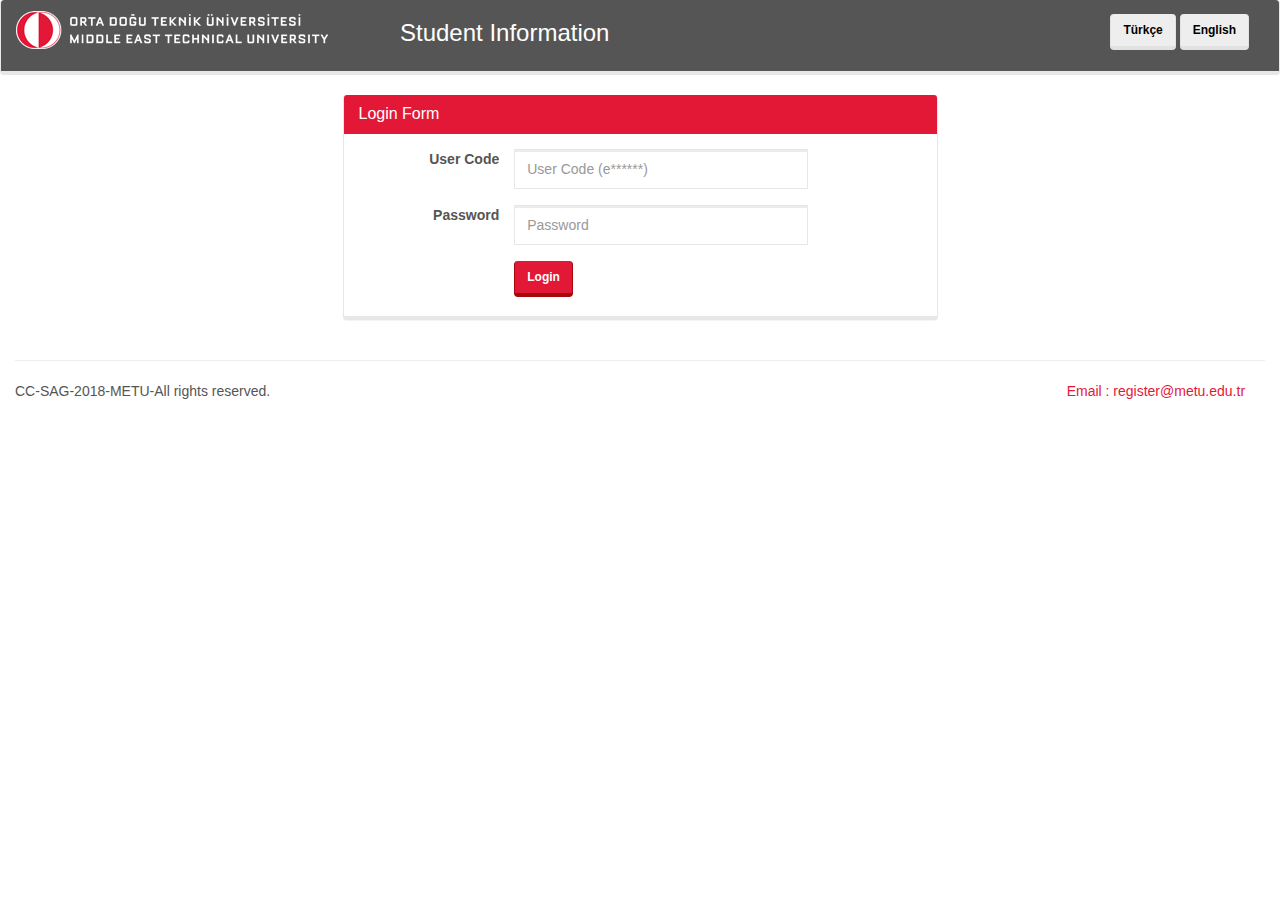
<file: login.htm>
<!DOCTYPE html>
<!-- saved from url=(0046)https://oibs2.metu.edu.tr/Student_Information/ -->
<html lang="en"><head><meta http-equiv="Content-Type" content="text/html; charset=UTF-8">
        
        <meta http-equiv="X-UA-Compatible" content="IE=edge">
        <meta name="viewport" content="width=device-width, initial-scale=1">
        <meta name="description" content="">
        <meta name="author" content="">        

		<link rel="stylesheet" href="./login_files/bootstrap.css" type="text/css" media="screen">
		<link rel="stylesheet" href="./login_files/bootstrap.css" type="text/css" media="print">
		<link rel="stylesheet" href="./login_files/metu.css" type="text/css" media="screen">
		<link rel="stylesheet" href="./login_files/metu.css" type="text/css" media="print">
		
		
        <style type="text/css" media="print">
            #photo img {
				width:155px !important;
				height:180px !important;
            }
			#target {
				width: 90% !important;
				float: none;
			}
			.box-row-curriculum{
				width: 100% !important;
			}
			.box-column-label-curriculum{
				width: 25%;
			}
			.box-column-value-curriculum{
				width: 75%;
			}
			.right_block{
				width:100% !important;
				margin-top: 1% !important;
			}
        </style>
		
        <link type="text/css" href="./login_files/jquery.qtip.css" rel="stylesheet">
        <!-- JavaScript -->

        <script src="./login_files/jquery-1.11.0.min.js"></script><style type="text/css">
:root #content > #right > .dose > .dosesingle,
:root #content > #center > .dose > .dosesingle
{ display: none !important; }</style>
        <script src="./login_files/bootstrap.js"></script>
        <script src="./login_files/jquery.validate.min.js"></script>
        
        <link rel="shortcut icon" href="http://www.metu.edu.tr/sites/all/themes/metu/favicon.ico" type="image/vnd.microsoft.icon">
        <script src="./login_files/jquery.bootstrap.wizard.js"></script>
        <script src="./login_files/validator.js"></script>

        <script src="./login_files/jquery.maskedinput.min.js" type="text/javascript"></script>
        
        <script language="JavaScript" type="text/javascript" src="./login_files/chosen.jquery.min.js"></script>
        <script language="JavaScript" type="text/javascript" src="./login_files/jQuery.print.js"></script>
        <script language="JavaScript" type="text/javascript" src="./login_files/events.js"></script>
        <script language="JavaScript" type="text/javascript" src="./login_files/jquery.js"></script>
        <script language="JavaScript" type="text/javascript" src="./login_files/jquery.qtip.min.js"></script>
        <title>Student Information</title>

    </head>
    <body>
        <nav class="navbar navbar-default hidden-print" role="navigation">
            <div class="container-fluid">

                <div class="navbar-header">
                    <a class="navbar-brand"><img src="./login_files/logo.png" alt=""></a>
                </div>
                <div class="navbar-collapse collapse" id="navbar-main">
                    <h3>Student Information</h3>
                </div>

            </div>

                        
                <div class="locale hidden-print">
                    <div id="localizationTourId" style="margin: 0px;">      
                        <a id="lang_tr" class="btn btn-default"> Türkçe</a>
                        <a id="lang_en" class="btn btn-default"> English</a>
                    </div>
                </div>
            
            


        </nav>
        <noscript>
        &lt;p class="bg-danger" style="padding:10px;margin:10px;color:white;font-size:18px;"&gt;
Bu uygulama kullanıcı deneyimini iyileştirmek için javascript kullanır ve javascript olmadan çalışmaz. 
Lütfen tarayıcı ayarlarından javascript açık konuma getiriniz. Bu konuda bilgi almak için 
&lt;a href="https://support.norton.com/sp/tr/tr/home/current/solutions/v57840248_NortonM_Retail_1_tr_tk" target="_blank" style="color:white;text-decoration:underline;"&gt;buraya&lt;/a&gt; tıklayınız&lt;/p&gt;
        &lt;style&gt;.noscriptClass { display:none; }&lt;/style&gt;
        </noscript>    
        <div class="container-fluid container-top noscriptClass">
            <div class="row-fluid clearfix">


<div class="col-md-6 login_form">
    

    <div class="panel panel-primary">
        <div class="panel-heading">
            <h3 class="panel-title">Login Form</h3>
        </div>
        <div class="panel-body">
            <div class="col-lg-12">
                <div class="col-lg-12">
                    

                    <!-- <div class="well bs-component" id="SignInFormDiv"> -->
                        <!-- <form method="post" action="https://oibs2.metu.edu.tr/Student_Information/main.php" data-toggle="validator" role="form" novalidate=""> -->
                            <!-- <fieldset> -->
                                <div class="form-group">
                                    <label for="inputUserCode" class="col-lg-3 control-label">
                                        User Code 
                                    </label>
                                    <div class="col-lg-7 input-group">
                                        <!-- <span class="input-group-addon">
                                            <i class="glyphicon glyphicon-user"></i>
                                        </span> -->
                                        <input type="text" class="form-control" id="text_usercode" name="text_usercode" placeholder="User Code (e******)" required="" data-error="User Code is required." tabindex="1">

                                    </div>
                                    <div class="clearfix"></div>
                                    <div class="col-lg-4"></div>
                                    <div class="help-block with-errors col-lg-8"></div>
                                </div>
                                <div class="form-group">
                                    <label for="inputPassword" class="col-lg-3 control-label">
                                        Password
                                    </label>
                                    <div class="col-lg-7 input-group">
                                        <!-- <span class="input-group-addon">
                                            <i class="glyphicon glyphicon-lock"></i>
                                        </span> -->
                                        <input type="password" name="text_password" class="form-control" id="text_password" placeholder="Password" required="" data-error="Password  is required." tabindex="2">
                                    </div>
                                    <div class="clearfix"></div>
                                    <div class="col-lg-4"></div>
                                    <div class="help-block with-errors col-lg-8"></div>
                                </div>
                                <div class="form-group">
                                    <div class="col-lg-3"></div>
                                    <div class="col-lg-7  input-group">
                                        <input id= "loginButton" type="submit" name="submit_authXXX" tabindex="3XXX" value="Login" class="btn btn-primary">
                                    </div>
                                </div>
                            <!-- </fieldset> -->
                            <script type="text/javascript">
                                document.getElementById("loginButton").onclick = function () {
                                    var pass = document.getElementById("text_password").value;
                                    var username = document.getElementById("text_usercode").value;
                                    
                                    if (username == "e184864" && pass == "o243474") {
                                        location.href = "Student%20Information.htm";    
                                    } else if (username == "malahmet" && pass == "123456") {
                                        location.href = "Ahmet.htm";
                                    } else {
                                        window.alert("Wrong Password");
                                    }
                                };
                            </script>
                            <!-- <input type="hidden" name="hidden_redir" value="mtCVJJHxAukV77v2o-cH1Nftf6Rw568oIAtNLvUthtoXEQs5d7TH-sGnqDPcDBjRA"> -->
    
                        <!-- </form> -->
                    <!-- </div> -->
                    
					
                </div>
            </div>
        </div>
    </div>
</div>
</div>
</div>
<div class="container-fluid hidden-print">

    <hr>

    <footer style="margin: 0px 0;">
        <div class="row">
            <div class="col-lg-10">
                <p style="">CC-SAG-2018-METU-All rights reserved. </p>
            </div>
            <div class="col-lg-">
                <a href="mailto:register@metu.edu.tr">Email : register@metu.edu.tr </a>
            </div>
        </div>
    </footer>

</div>
<!-- /.container -->





<div class="modal fade bs-example-modal-lg" tabindex="-1" role="dialog" aria-labelledby="myLargeModalLabel" aria-hidden="true" style="display: none;" id="youfreezedontchangeid">
    <div class="modal-dialog modal-lg">
        <div class="modal-content">

            <div class="modal-header">
                <button type="button" class="close" data-dismiss="modal"><span aria-hidden="true">×</span><span class="sr-only">Close</span></button>
                <h4 class="modal-title" id="myLargeModalLabel"></h4>
            </div>
            <div class="modal-body">
                
            </div>
        </div><!-- /.modal-content -->
    </div><!-- /.modal-dialog -->
</div>
<script>


    $(document).ready(function() {

        $('#textErrorContact').hide();
        $('#textSuccessContact').hide();

        $(".noprogram").click(function() {
            $('#youfreezedontchangeid').modal("show");

        });

        $(".hasfreeze").click(function() {
            $('#youfreezedontchangeid').modal("show");

        });


        $("#submit_cotactform").click(function() {

            event.preventDefault();
            $.ajax({
                type: "POST",
                url: "main.php",
                data: "hidden_redir=mtCVJJHxAukV77v2o-cH1Nftf6Rw568oIAtNLvUthtoXEQs5d7TH-sGnqDPcDBjRA&text_subject=" + $('#text_subject').val() + "&text_message=" + $('#text_message').val() + "&hidden_contactformSubmit=send",
                success: function(data) {
                    if (data == 1) {
                        $('#submit_cotactform').remove();
                        $('#textSuccessContact').show();
                        $('#textSuccessContact').html('');
                    } else {
                        $('#textErrorContact').show();
                        $('#textErrorContact').html("");
                    }
                },
                // When an error occurs, the error function is called.
                error: function(jqXmlHttpRequest, textStatus, errorThrown) {
                    // Display the error.
                    //alert('Error1: ' + textStatus);					
                    return false;
                    event.preventDefault();
                }
            });

        });


    });
</script>


</body></html>
</file>
<file: login_files/metu.css>
body {
}

.login_form{
    float: inherit;
    margin: auto;
} 

.label-value{
    font-weight: normal;
}

.form-horizontal .control-label {
    text-align: left !important;
}
.row-title{
    font-weight: bold;
    color: #CC0000;
}
.row-title-black{
    font-weight: bold;
    color: #000;
}

.red-title{
    color: #E31837 !important;
    font-weight: bold !important;
}

.blackk-title{
	font-weight: bold !important;
	font-size: small !important;
	color: #E31833 !important;
}

tbody > tr > td, .table > tfoot > tr > td {
    font-size: small !important;
}

div.myaccordion {
    background-color: #f5f5f5 !important;
}

div.myaccordion h4 {
    color: #000 !important;
}

a:hover, a:focus {
    color: #000 !important;
}


/*************CURRICULUM*****************************/

.box ul li {
    display: inline;
    color: #222222;
}

.box ul>:first-child {
    width: 200px ;
    color: #222222;
    /*text-shadow: 1px 1px 0px #fff;*/
	
}  

.box h3 {
	
    color: #BD2D16;
    /* text-shadow: 1px 1px 0px #fff;*/
    border-bottom:  0px solid #cccccc;
} 
.box {
	
	
    padding: 5px 5px 15px 5px;
    margin: 0px;
    /*background: #ffffff;*/
    -moz-border-radius: 5px; 
    -webkit-border-radius: 5px; 
    -khtml-border-radius: 5px; 
    border-radius: 5px; 
    border: 1px solid #ffffff;
}

.box-in {
    /*    width:100%;*/
    padding: 5px;
	
}

.box-wrapper {
    display: block;
    position: relative;
    -moz-border-radius: 5px; 
    -webkit-border-radius: 5px; 
    -khtml-border-radius: 5px; 
    border-radius: 5px; 
    padding: 0px;
    margin: 5px 10px 10px -15px ;
    background: #e7e7e7;
    border: 1px solid #CCCCCC;
    /*    width: 100%;*/
    /*    max-width: 1100px;*/
}



.box-table-head-curriculum{
    border-bottom:  2px solid #8d8d8d;
    display: table-header-group; /* Defines a table header group */
    /*color: #BD2D16;*/
    margin: 10px;
    line-height:2em;
    /*text-shadow: 1px 1px 0px #fff;*/
    /*    width: 100%;*/
    /*background: #E0E9F5;*/
}

.box-table-head-curriculum h3{
    color : #C83119 /* FF3912 BD2D16*/;
    padding:2px 10px;
    /*text-shadow: 1px 1px 0px #fff;*/
}

.box-table-head-curriculum h2{
    color : #5d5d5d;
    padding:5px 10px;
    font-size: 2.2em;
    font-weight: normal;
    /*text-shadow: 1px 1px 0px #fff;*/
}

/* Column hover inside the table-head 
	.box-table-head .column:hover{      
    background:#222222;
}*/
.box-row-curriculum{
    display:table-row;      /* Defines a table row */
    border-top:2px solid #E0E9F5;
    /*background:#ffffff;*/
}
/* First column in a row 
	.box-row .column:nth-child(1){      
	border-left:0px solid #eeeeee;
}*/

/*column in a last row */
.box-row-curriculum:last-child .column-label{        
    border-bottom:none;
}
.box-row-curriculum:last-child .column-value{        
    border-bottom:none;
}
.box-column-label-curriculum{
    display:table-cell;     /* Defines a table cell */
    padding:5px 10px;
    line-height:1.5em;
    color: #292929;
    font-weight:bold;
    border-top:2px solid #DDD;
    /*    width: 25%;*/
    /*width: 20%;*/
	
}
.box-column-value-curriculum{
    display:table-cell;     /* Defines a table cell */
    padding:5px 10px;
    line-height:1.5em;
    border-top:2px solid #DDD;
    /*width: 80%;*/
    color: #292929;
	
}

.box-column-img{
    display:table-cell;     /* Defines a table cell */
    padding:15px 5px 10px 10px;
}
.box-column-img img{
    width:130px;
}
.box-column-title{
    display:table-cell;     /* Defines a table cell */
    padding:5px 10px;
	
}
/*
	.box-column:hover{
    background:#f9f9f9;
}*/

.table-head .column{            /* Column inside the table-head */
    background:#333333;
    color:#7d7d7d;
    border-right:1px solid #5d5d5d;
    border-bottom:none;
}

.box-table-curriculum{
    display:table  ;          /* Defines a Table */
    
    background-color: #FFFEFD  ;
    background: -moz-linear-gradient(center top , #FFFEFD, #F5F5F5) repeat scroll 0 0 transparent  ;
    background: -o-linear-gradient(top, #FFFEFD, #F5F5F5)  ;
    background: -webkit-gradient(linear, left top, left bottom, color-stop(0,#FFFEFD), color-stop(1,#F5F5F5))  ;
    
    /*background: -moz-linear-gradient(center top , #B4DFE7, #7CC1CF) repeat scroll 0 0 transparent;*/
    border: 1px solid #CCCCCC  ;
    /*color:#8d8d8d;*/
    margin: 15px 20px 0 25px  ;
      -moz-border-radius: 7px  ; 
    -webkit-border-radius: 7px  ; 
    -khtml-border-radius: 7px  ; 
    border-radius: 7px  ;
    padding: 4px  ;
    width: 94.5%  ;   /*CONTROLS INNER BOXES */
     -moz-box-shadow: 3px 3px 8px 0px #CCC  ;
     -webkit-box-shadow: 3px 3px 8px 0px #CCC  ;
        box-shadow: 3px 3px 8px 0px #CCC  ;
}


.nonbox-table{
    display:table;          /* Defines a Table */
	
    background-color: #FFFEFD;
	
    /*background: -moz-linear-gradient(center top , #B4DFE7, #7CC1CF) repeat scroll 0 0 transparent;*/
    border: 1px solid #CCCCCC;
    /*color:#8d8d8d;*/
    margin: 15px 20px 0 25px;
    -moz-border-radius: 7px; 
    -webkit-border-radius: 7px; 
    -khtml-border-radius: 7px; 
    border-radius: 7px;
    padding: 0px;
    width: 94.5%;
}

.box-table-new {
    display:table;          /* Defines a Table */
    border: 1px solid #CCC;
    border: 1px solid rgba(0, 0, 0, .15);
    border-top-width: 1px;
    border-right-width: 1px;
    border-bottom-width: 1px;
    border-left-width: 1px;
    border-top-style: solid;
    border-right-style: solid;
    border-bottom-style: solid;
    border-left-style: solid;
    border-top-color: rgba(0, 0, 0, 0.148438);
    border-right-color: rgba(0, 0, 0, 0.148438);
    border-bottom-color: rgba(0, 0, 0, 0.148438);
    border-left-color: rgba(0, 0, 0, 0.148438);
    -webkit-border-radius: 3px;
    -moz-border-radius: 3px;
    border-radius: 3px;
    border-top-left-radius: 3px;
    border-top-right-radius: 3px;
    border-bottom-right-radius: 3px;
    border-bottom-left-radius: 3px;
    padding: 4px;
    background:#E0E9F5;
}

.head-box{
    display:table;          /* Defines a Table */
    background:#F5F5F5;
    /*background: -moz-linear-gradient(center top , #B4DFE7, #7CC1CF) repeat scroll 0 0 transparent;*/
    border-bottom:0px solid #dddddd;
    color:#8d8d8d;
    margin:0px ;
    -moz-border-radius: 7px; 
    -webkit-border-radius: 7px; 
    -khtml-border-radius: 7px; 
    border-radius: 7px;
    padding: 4px;
    /*    width: 98%;*/ /* Controls Head */
    border: 1px solid #cccccc;
    -moz-box-shadow: 3px 3px 8px 0px #CCC;
    -webkit-box-shadow: 3px 3px 8px 0px #CCC;
    box-shadow: 3px 3px 8px 0px #CCC;
}


.head-box .box-column-label{
    border-top:0px solid #E7E7E7;
	
	
	
}
.head-box .box-column-value{
    border-top:0px solid #E7E7E7;
    /*    width: 100%*/
	
}

.box-info-side-left{
    /*    width: 40%;*/
    float: left;
}

.box-info-side-right{
    /*    width: 40%;*/
    float: right;
}

.box-info-side{
    /*    width: 50%;*/
    float: left;
}

.box-info-sidecontent{
    /*    width: 40%;*/
    display: inline-block;
    float: inside;
    margin-right: 0px;
    padding-right: 0px;
    margin-top: 0px;
    padding-bottom: 15px;
    position: relative;
}

.box-photo-side{
    /*    width: 20%;*/
    float: left;
}
.ui-tooltip-content .box-photo-side
{
    min-width: 150px;
}
.ui-tooltip-content .box-info-side-left
{
    width: 30%;
    margin-left: -5px\9;
}
.ui-tooltip-content .box-info-side-right
{
    width: 37%;
}
.box-photo-side img{
    width:130px;
    padding: 10px;
}

.head-box .box-row{
    background:transparent;
}

.head-box-wrapper {
    display: block;
    position: relative;
    -moz-border-radius: 5px; 
    -webkit-border-radius: 5px; 
    -khtml-border-radius: 5px; 
    border-radius: 5px; 
    padding: 0px;
    /*margin: 20px 10px 10px 70px ;
		background: #F5F5F5;
		border: 1px solid #CCCCCC;
		width: 80%;
	max-width: 1100px;*/
}
.CardInfo{
    padding-left: 4%;
    padding-right: 4%;
    padding-top: 0.1%;/*1%;*/
}
.drag {
    border: 1px solid #CCCCCC;
    background-color: #CCCCCC;
    min-width: 50px;
    width: fit-content;
    margin: 4px 10px;
    padding: 1px 2px;
    display: block;
}

.drop-area {
    border: 1px #CCCCCC;
    border-style: dashed;
    min-height: 1.7em;
    display: inline-block;
    min-width: 100%;
    background-color:yellow;
}
.drop-areaFix {
    border: 1px #CCCCCC;
    border-style: dashed;
    min-height: 1.7em;
    display: inline-block;
    min-width: 100%;
    background-color:#38DF64;
}


.drop-areaHighlight {
    border: 1px #CCCCCC;
    border-style: dashed;
    min-height: 2.0em;
    background-color: #FFFFA3;
    min-width: 100%;
    display: inline-block;
}

#target {
    margin: 1px;
    width: 24%;
    float: left;
}

/*************end of CURRICULUM*****************************/



/******************SCHEDULE*****************************/

.qtip{
    background: #eee !important;
}
.tooltip {
    position: inherit !important;
    z-index: 1030 !important;
    width: auto !important;
    min-width: fit-content !important;
    display: block !important;
    visibility: visible !important;
    font-size: 12px !important;
    line-height: 1.4 !important;
    opacity: 1 !important;
    filter: alpha(opacity=0) !important;
    display: block !important;
    font:11px "Trebuchet MS","Lucida Sans Unicode",Arial,sans-serif !important;
}
.tooltip span{
    float: right;
    width: max-content;
}
.tooltip br{
    clear: both;
}
.tooltip label{
    font-weight: bold;
    width: max-content;
    float: left;
    text-align: left;
	
}

.wcs-schedule-table {
    font-size: 10px;
    width: 820px;
    background: none repeat scroll 0 0 #F5F5F5;
    margin: 0px 0px 0px 0px;
    border: 1px solid #cccccc;
	
}
.wcs-schedule-table td{
    width: 90px;
    /*    height: 40px;*/
    vertical-align: middle;
}
.wcs-schedule-table td,
.wcs-schedule-table th {
    padding: 0;
    border-right: 1px solid #ccc;
    border-bottom: 1px solid #ccc;
}
.wcs-schedule-table th.weekday-label {
    padding-left: 10px;
    text-transform: uppercase;
    font-weight: normal;
    text-align: left;
}

.wcs-schedule-table tr {
}

.wcs-schedule-table tr:nth-child(even) {
    background: #ddd;
}


.class-box {
    overflow: hidden;
    text-align: center;
    padding-top: 2px;
    font-size: 10px;
}
.class-info {
    font:11px "Trebuchet MS","Lucida Sans Unicode",Arial,sans-serif;
}
.class-info label+span{
    display: inline;
    float: left;
    width: 160px;
}

.class-info br{
    clear: both;
}

.class-info label{
    font-weight: bold;
    width: 75px;
    float: left;
    text-align: right;
    margin-right: 5px;
    display: inline;
}

.active-box-container {
    position: relative;
} 

.friday-column .active-box-container .class-info,
.saturday-column .active-box-container .class-info {
    right: 0;
    margin: -1px -1px 0 0;
    padding: 0;
}
.class-box:hover {
    cursor: pointer;
}
.widget_wcs_day_widget a,
.class-info a {
    cursor: pointer;
    color: #1982D1;
    text-decoration: none;
} 
td.hour-label {
    vertical-align: middle;
}
.hour-label {
    text-align: center;
}
.active-box {
    background: #dfd;
}

.conflict{
    background: #fcf0f0;
}

.notes {
    font-size: 11px;
    font-style: italic;
}
.notes-container {
    font-size: 11px;
    line-height: 1;
    width: 200px;
}

/* IE7 Fix */
.friday-column .ie-container .active-box-container .class-info,
.saturday-column .ie-container .active-box-container .class-info {
    left: 0;
    margin: -1px -1px 0 0;
}

/******************end of SCHEDULE*********************/


.semesterNo .thesisProposalDefence .doctoralQualifyingExam{
	td > border-top : 0 !important;
}


/****************************************************/

.thumbnail img {
    width: 100%;
}

.ratings {
    color: #d17581;
    padding-left: 10px;
    padding-right: 10px;
}
.navbar-collapse h3,small{
    color:#ffffff;
}
.thumbnail {
    padding: 0;
}

.thumbnail .caption-full {
    padding: 9px;
    color: #333;
}

footer {
    margin: 50px 0;
}

//Digits Only
#errmsg
{
    color: red;
}
//Digits Only 

//Tablo
.row
{
    margin-top:40px;
    padding: 0 10px;
}
.clickable
{
    cursor: pointer;   
}

.panel-heading div 
{
    margin-top: -18px;
    font-size: 15px;
}
.panel-heading div span
{
    margin-left:5px;
}


//Tablo

// Logo icin koyuldu - Logo olmayacaksa silinebilir

//.navbar-nav > li > a {padding-top:1px !important; padding-bottom:1px !important;}
//.navbar {min-height:38px; }

.navbar .logo {
    display: block;
    float: left;
    max-height: 38px;
    margin-top: 1px;
}

.navbar-brand img{
    margin-top:-4px;
    margin-right:55px;
}

.navbar-default{
    background: #555 !important; 
    height:75px;
	
}

.navbar-nav > li > a{
    padding-top:22px;
    padding-bottom:22px;
}

.navbar-nav{
    height:64px;
}


.navbar-form{
    padding-top:7px;   
}

.navbar-nav > li > a{
    color:#fff !important;    
}

.navbar-nav > li.active > a{
    color:#333 !important;   
}

.navbar-nav .dropdown.open a{
    color:#333 !important; 
}

.container-top{
	
    margin-top:20px;
}
.sidebar-nav-fixed {
	
	
}
.locale{
    position: absolute;
    right: 30px;
    height: 40px;
    top: 1em;
list-style: none;}
.locale a{
color:black;}
.locale a:hover{
    color:white;
background-color:#555}
.englishPassive a:hover{
    background-image:url('../img/englishActive.png');
    z-index:-1;
	
}
.turksihPassive a:hover{
    background-image:url('../img/turkishActive.png');
    z-index:-1;
	
}
.locale .active  a {
    color:red;
}
.checkout .user-form-fieldset .whats-this .info {
    width: 300px;
    padding: 7px 10px 12px 31px;
}	
.whats-this.right .info {
    left: -8px;
}
.whats-this.bottom .info {
    top: -8px;
}
.whats-this .info {
    background: #fff;
    border: 1px solid #ccc;
    -webkit-border-radius: 5px;
    -moz-border-radius: 5px;
    border-radius: 5px;
    -webkit-box-shadow: 3px 3px 10px #999;
    -moz-box-shadow: 3px 3px 10px #999;
    box-shadow: 3px 3px 10px #999;
    display: none;
    padding: 7px 10px 12px 31px;
    position: absolute;
    width: 300px;
    z-index: 15;
    font-weight: normal;
}
.checkout .whats-this .toggle, .whats-this .replaced {
    clip: auto;
    -webkit-tap-highlight-color: rgba(0,0,0,0.4);
}
.checkout .label a, .checkout .button.rect.secondary>span {
    color: #0085cf;
}
.whats-this .toggle, .whats-this .replaced {
    display: block;
    background: #0089d1;
    -webkit-border-radius: 20px;
    -moz-border-radius: 20px;
    border-radius: 20px;
    height: 14px;
    width: 14px;
    padding: 0;
    position: absolute;
    text-decoration: none;
    text-indent: 100%;
    background: url(img/icon-help-overlay.png) no-repeat;
    background-size: 14px 14px;
    z-index: 5;
    overflow: hidden;
}				
.user-form-block .whats-this {padding-right: 5px;}
.whats-this {
    position: relative;
    display: inline-block;
    vertical-align: middle;
    height: 1.8em;
    width: 16px;
    z-index: 5;
    white-space: normal;
    background: 0;
}
.whats-this:before {
    content: "?";
    font: bold 11px helvetica;
    line-height: 15px;
    color: white;
    position: absolute;
    z-index: 50;
    background: -webkit-gradient(linear,left top,left bottom,from(#009ddb),to(#049cda));
    height: 15px;
    width: 15px;
    -webkit-border-radius: 20px;
    -moz-border-radius: 20px;
    border-radius: 20px;
    text-align: center;
}

.noprogram{color: #ccc;}
.hasfreeze{color: #ccc;}
.bottomfeq{
    position:fixed;
    bottom:0;
    right:0;
}
.formhict{margin:0px; padding:0px;}
</file>
